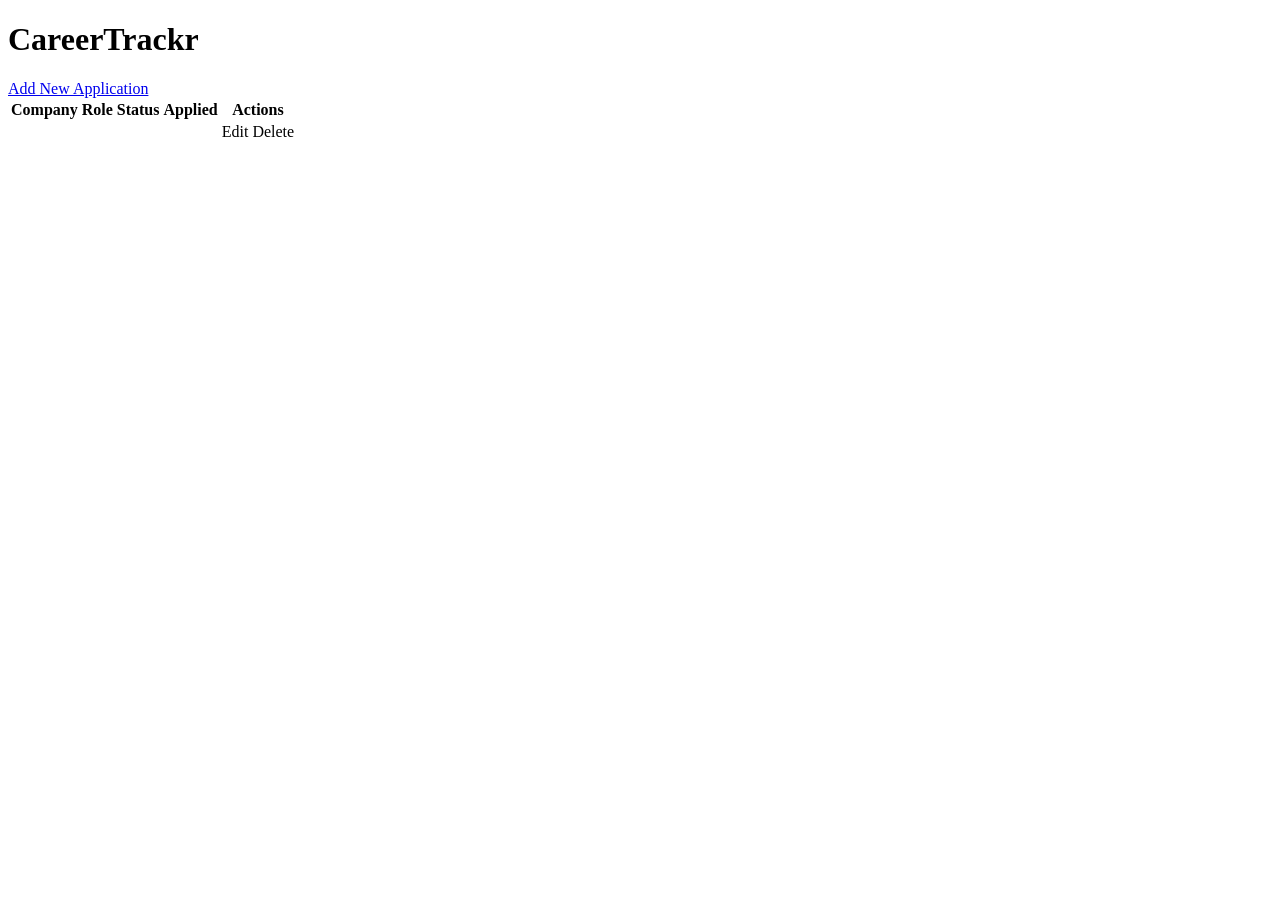
<file: src/main/resources/templates/index.html>
<!DOCTYPE html>
<html xmlns:th="http://www.thymeleaf.org">
<head>
    <title>CareerTrackr</title>
    <link rel="stylesheet" th:href="@{/style.css}">
</head>
<body>

<h1>CareerTrackr</h1>

<a href="/applications/new">Add New Application</a>

<table>
    <thead>
        <tr>
            <th>Company</th>
            <th>Role</th>
            <th>Status</th>
            <th>Applied</th>
            <th>Actions</th>
        </tr>
    </thead>

    <tbody>
        <tr th:each="app : ${applications}">
            <td th:text="${app.companyName}"></td>
            <td th:text="${app.roleTitle}"></td>
            <td th:text="${app.status}"></td>
            <td th:text="${app.appliedDate}"></td>

            <td>
                <a th:href="@{/applications/edit/{id}(id=${app.id})}">
                    Edit
                </a>

                <a th:href="@{/applications/delete/{id}(id=${app.id})}">
                    Delete
                </a>
            </td>
        </tr>
    </tbody>
</table>

</body>
</html>
</file>
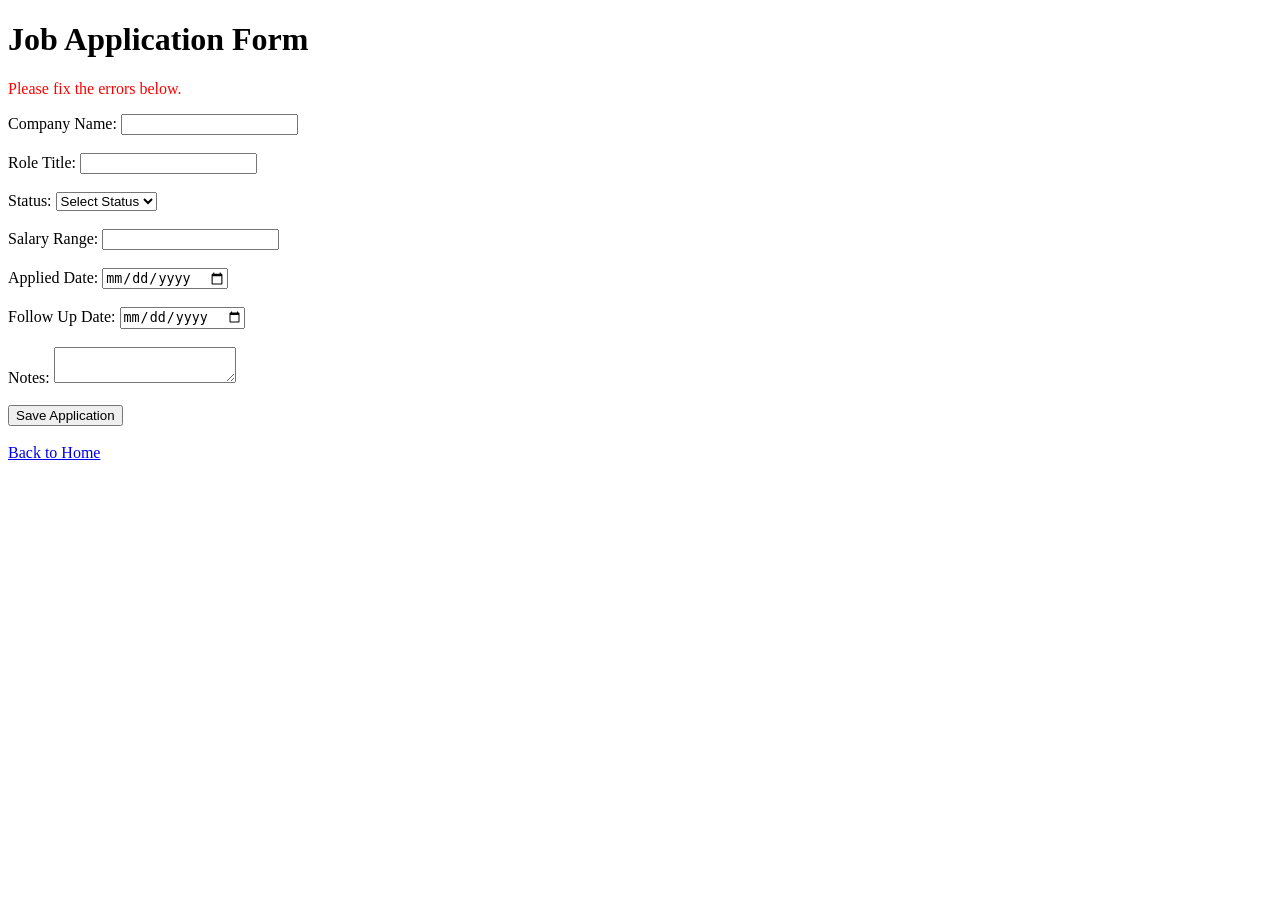
<file: src/main/resources/templates/form.html>
<!DOCTYPE html>
<html xmlns:th="http://www.thymeleaf.org">
<head>
    <title>Add Application</title>
    <link rel="stylesheet" th:href="@{/style.css}">
</head>
<body>

<h1>Job Application Form</h1>

<form th:action="@{/applications/save}"
      th:object="${jobApplication}"
      method="post">

    <div th:if="${#fields.hasErrors('*')}" style="color: red;">
        <p>Please fix the errors below.</p>
    </div>

    <input type="hidden" th:field="*{id}">

    <label>Company Name:</label>
    <input type="text" th:field="*{companyName}">
    <span th:if="${#fields.hasErrors('companyName')}"
          th:errors="*{companyName}"
          style="color: red;"></span>
    <br><br>

    <label>Role Title:</label>
    <input type="text" th:field="*{roleTitle}">
    <span th:if="${#fields.hasErrors('roleTitle')}"
          th:errors="*{roleTitle}"
          style="color: red;"></span>
    <br><br>

    <label>Status:</label>
    <select th:field="*{status}">
        <option value="">Select Status</option>

        <option th:each="status : ${statuses}"
                th:value="${status}"
                th:text="${status}">
        </option>
    </select>

    <span th:if="${#fields.hasErrors('status')}"
          th:errors="*{status}"
          style="color: red;"></span>
    <br><br>

    <label>Salary Range:</label>
    <input type="text" th:field="*{salaryRange}">
    <br><br>

    <label>Applied Date:</label>
    <input type="date" th:field="*{appliedDate}">
    <span th:if="${#fields.hasErrors('appliedDate')}"
          th:errors="*{appliedDate}"
          style="color: red;"></span>
    <br><br>

    <label>Follow Up Date:</label>
    <input type="date" th:field="*{followUpDate}">
    <br><br>

    <label>Notes:</label>
    <textarea th:field="*{notes}"></textarea>
    <br><br>

    <button type="submit">Save Application</button>

</form>

<br>

<a href="/">Back to Home</a>

</body>
</html>
</file>
